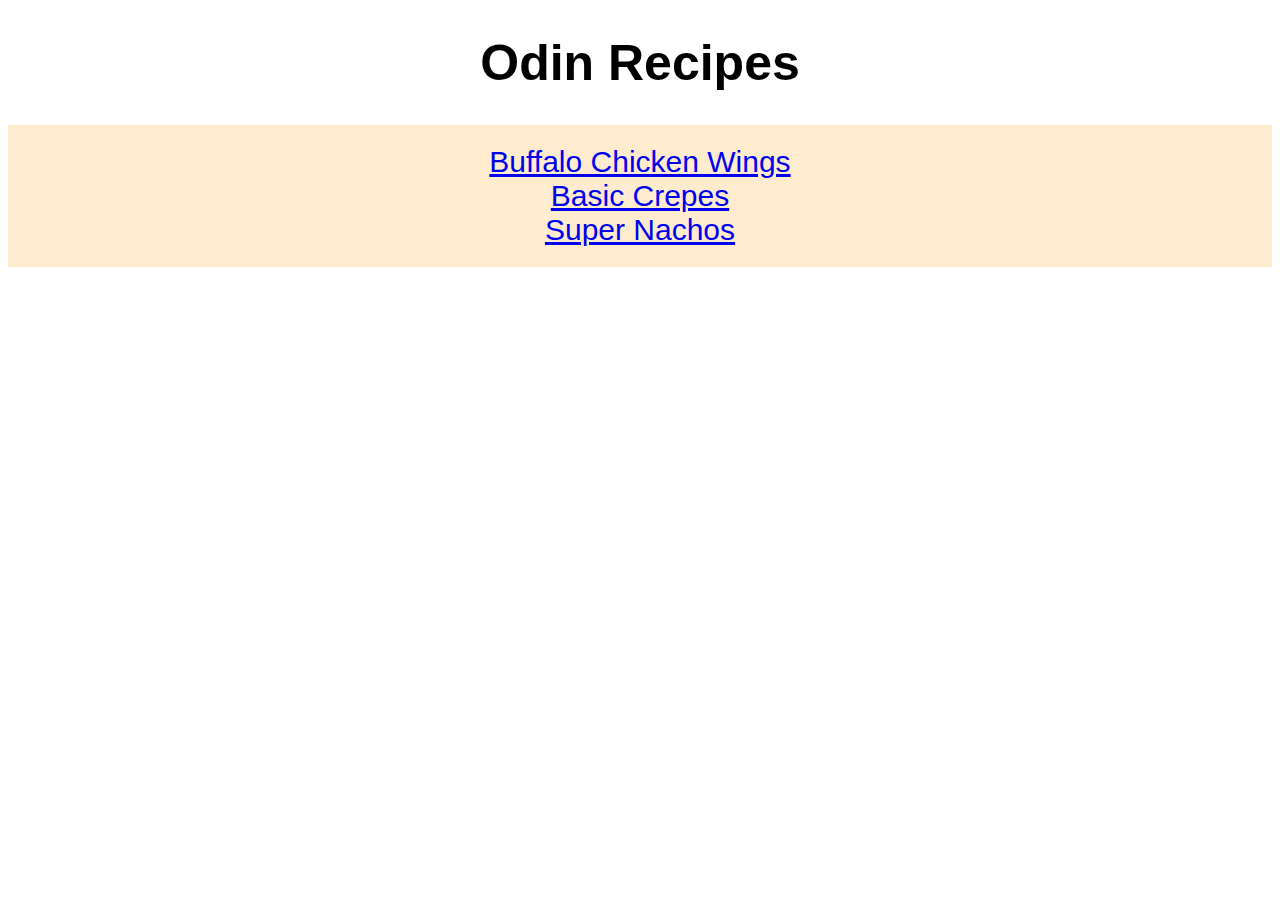
<file: index.html>
<!DOCTYPE html>

<html lang="en">

    <head>
        <meta charset="UTF-8">
        <title>Odin Recipes</title>
        <link rel="stylesheet" href="styles.css">
    </head>

    <body>
        <h1 class="page-title">Odin Recipes</h1>

        <ul id="recipe-list" class="list">
            <li class="recipe"><a href="recipes/buffallowings.html">Buffalo Chicken Wings</a></li>
            <li class="recipe"><a href="recipes/crepes.html">Basic Crepes</a></li>
            <li class="recipe"><a href="recipes/nachos.html">Super Nachos</a></li>
        </ul>
    </body>
</html>
</file>
<file: styles.css>
body {
    font-family: Tahoma, Helvetica, sans-serif;
}

.page-title {
    font-size: 50px;
    text-align: center;
}

.img-block {
    background-color: #cccccc;
    background-image: linear-gradient(#eebd89, #d13abd);
}

img {
    display: block;
    margin-left: auto;
    margin-right: auto;
    width: 400px;
    height: auto;
}

.img-text {
    text-align: center;
    color: white;
}

.img-text.bold {
    font-weight: bold;
    font-style: oblique;
}

.list {
    font-size: medium;   
}

ul.list {
    font-size: 30px;
    text-align: center;
    list-style-type: none;
    margin: 0;
    padding: 20px;
    background-color: #ffebcd;
}
</file>
